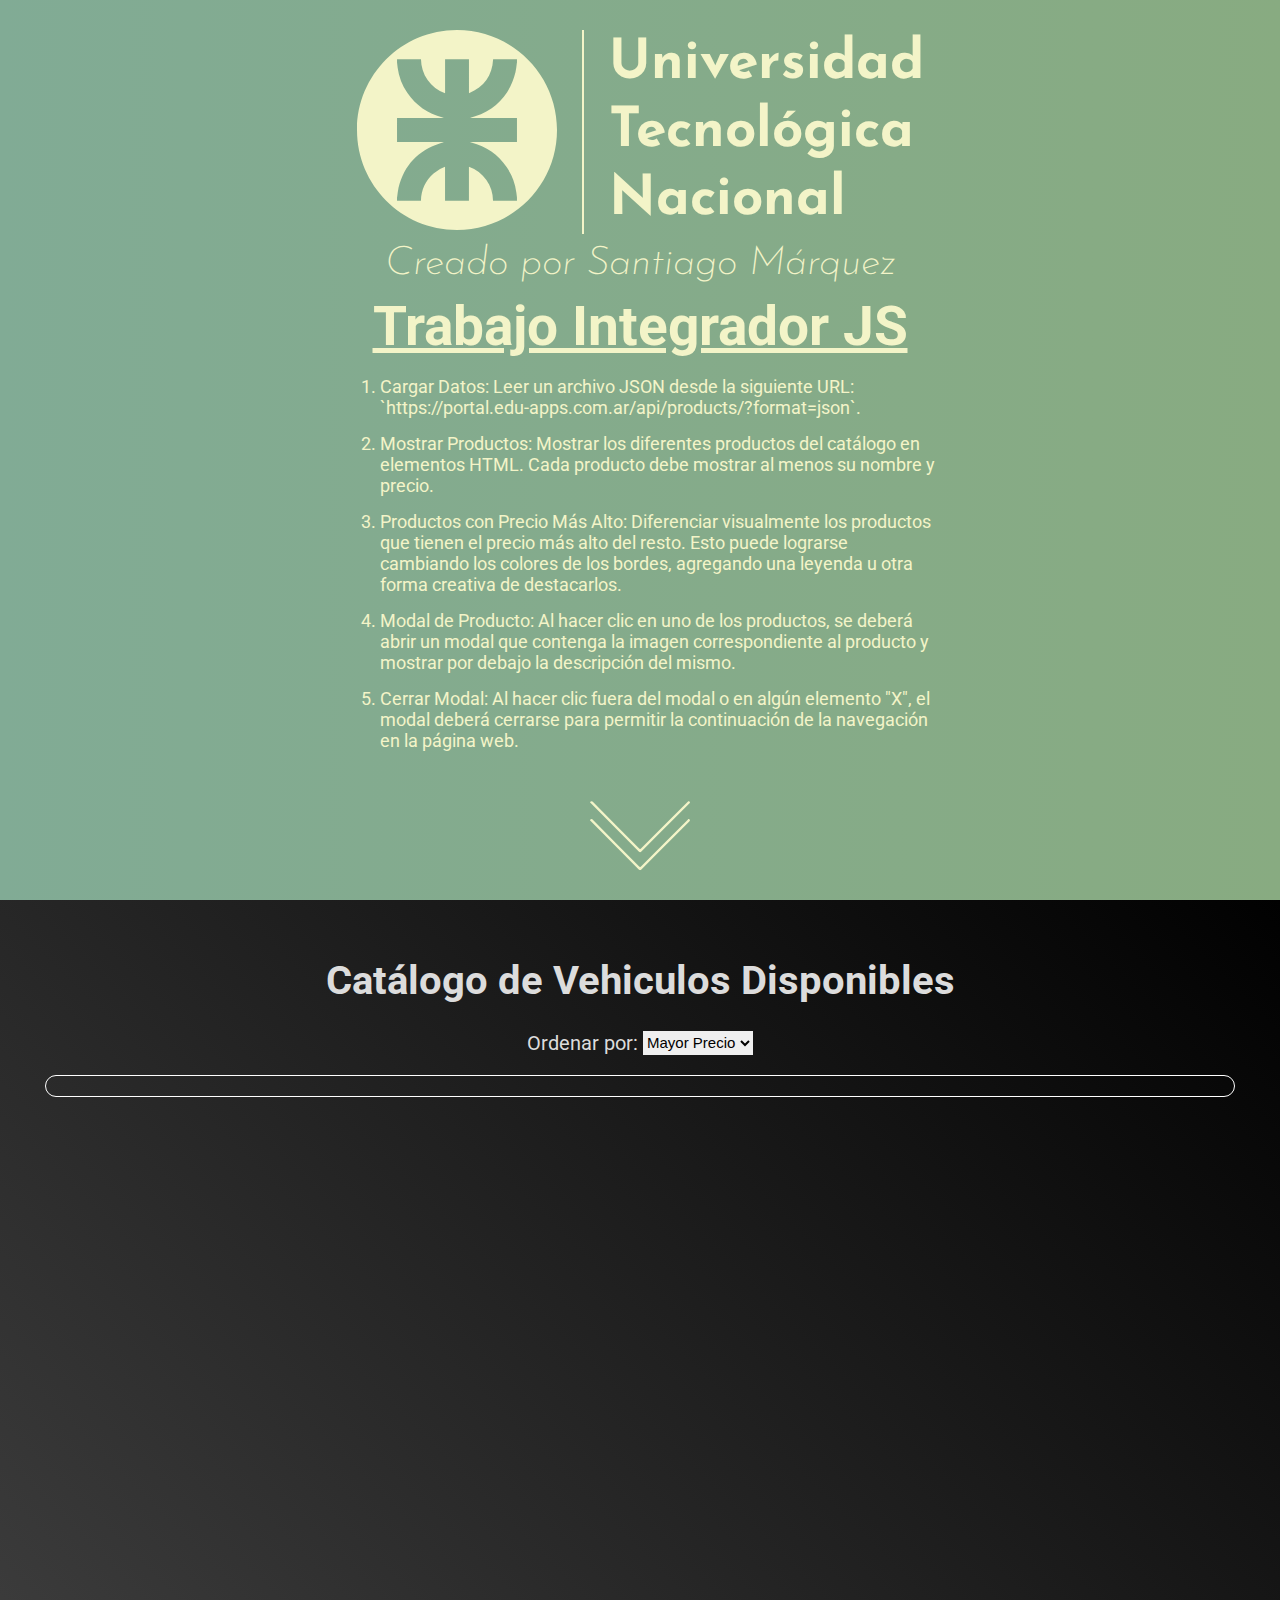
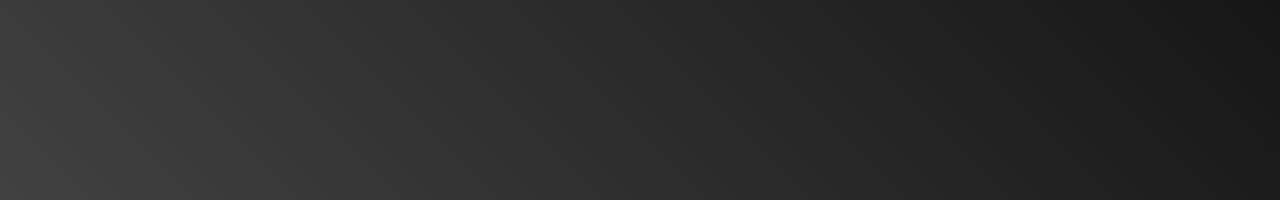
<file: index.html>
<!DOCTYPE html>
<html lang="en">

<head>
    <meta charset="UTF-8">
    <meta name="viewport" content="width=device-width, initial-scale=1.0">
    <title>Integrador JS - S.M.</title>
    <style>
        :root {
            scroll-behavior: smooth;
        }

        body {
            background-color: black;
            margin: 0;
            font-family: 'Roboto', sans-serif;
        }

        h1 {
            text-align: center;
        }

        header {
            width: 100vw;
            height: 100vh;
            overflow: hidden;
            background-image: linear-gradient(to right, #81ab95, #88ab81);
            color: #F3F4C8;
        }

        /* Preguntas */

        #utn-logo {
            height: 200px;
            fill: #F3F4C8;
        }

        .container {
            padding: 30px 45px;
        }

        #name {
            font-family: 'Josefin Sans', sans-serif;
            font-weight: 200;
            font-style: italic;
            font-size: 40px;
            text-align: center;
            margin: 10px;

        }

        #tp-title {
            font-size: 55px;
            text-align: center;
            margin: 10px;
            text-decoration: underline;
        }

        .questions-container-1 {
            display: flex;
            justify-content: center;
            font-family: 'Josefin Sans', sans-serif;
        }

        .questions-container-1-1 {
            display: flex;
            flex-direction: column;
            justify-content: space-around;
            font-size: 40px;
        }

        .questions-container-1-1 p {
            margin: 0;
            font-weight: 700;
            font-size: 55px;
        }

        .separator {
            width: 2px;
            background-color: #F3F4C8;
            margin: 0 25px;
        }

        .questions-container-2 {
            margin-bottom: 50px;
        }

        .questions-container-2-1 {
            width: 600px;
            margin: auto;
            font-size: 18px;

        }

        .questions-container-2-1 ol li {
            margin-bottom: 15px;
        }

        #down {
            display: block;
            width: 100px;
            fill: #F3F4C8;
            margin: auto;
            rotate: 180deg;

        }

        /* Catalogo de Autos */

        #content {
            width: 100vw;
            height: 100vh;
            color: gainsboro;
            background-image: linear-gradient(45deg, #414141, #010101);
        }

        .content .container h1 {
            font-family: 'Rubik', sans-serif;
        }

        .car-container {
            display: flex;
            padding: 10px;
            border: 1px solid white;
            justify-content: space-evenly;
            border-radius: 20px;
        }

        .select-option {
            display: flex;
            justify-content: center;
            margin: 20px;
        }

        select {
            border-style: none;
            margin-left: 5px;
            font-size: 15px;
        }

        .car {
            float: left;
            text-align: center;
            width: 15%;
            border-radius: 20px;
            border-style: none;
            background-color: #595959;
            color: gainsboro;
            border: 2px solid #595959;
            transition: background-color 0.5s ease, color 0.5s ease;
            cursor: pointer;
            box-shadow: 0 0 12px rgba(0, 0, 0, 0.8);
        }

        .car:hover {
            border: 2px solid rebeccapurple;
            background-color: gainsboro;
            color: black;
        }

        .car h1 {
            font-family: Goudy Old Style, Garamond, Big Caslon, Times New Roman, serif;
            font-weight: 800;
            font-size: 60px;
            margin-top: 15px;
            margin-bottom: 15px;
        }

        /* Modal */

        .background-modal {
            display: flex;
            justify-content: center;
            align-items: center;
            background-color: rgba(0, 0, 0, 0.8);
            position: fixed;
            height: 100vh;
            width: 100vw;
            opacity: 0;
            transition: opacity 0.6s ease;
            pointer-events: none;
            z-index: 999;
        }

        .show-background {
            opacity: 1;
            pointer-events: auto;
        }

        .modal {
            background-color: rgb(235, 235, 235);
            display: flex;
            border-radius: 10px;
            box-shadow: 0 0 12px rgba(0, 0, 0, 0.6);
            transform: scale(0);
            transition: transform 0.5s ease;
            align-items: center;
        }

        .show-modal {
            transform: scale(1);
        }

        #car-description {
            display: flex;
            flex-direction: column;
            padding: 15px 15px 15px 30px;
        }

        #car-description h2 {
            margin-top: 10px;
            margin-bottom: 0;
            font-size: 40px;
            color: crimson;
        }

        #car-description h3 {
            margin-top: 2px;
            margin-bottom: 0;
            font-size: 30px;

        }

        #car-description h4 {
            margin-top: 5px;
            margin-bottom: 5px;
            font-size: 20px;
        }

        #car-description button {
            border-radius: 20px;
            border-style: none;
            border: 1px solid black;
            transition: background-color 0.5s ease, color 0.5s ease;
            cursor: pointer;
            margin-top: 5px;
            font-size: 16px;
            height: 27px;
        }

        #car-photo {
            padding: 15px;
        }

        #car-photo img {
            max-width: 750px;
            border-radius: 10px;
        }

        #buy-button:hover {
            background-color: #4CBB17;
            color: white;
        }


    </style>
</head>

<body>
    <div class="background-modal cls">
        <div class="modal">

        </div>
    </div>

    <header>
        <link href="https://fonts.cdnfonts.com/css/east-of-wild" rel="stylesheet">
        <link href="https://fonts.cdnfonts.com/css/ballitar-city" rel="stylesheet">
        <link rel="preconnect" href="https://fonts.googleapis.com">
        <link rel="preconnect" href="https://fonts.gstatic.com" crossorigin>
        <link
            href="https://fonts.googleapis.com/css2?family=Josefin+Sans:ital,wght@0,400;0,500;0,700;1,200&family=Roboto:ital,wght@0,300;0,500;0,700;1,100&family=Rubik:wght@300;400;500;600;700;800&display=swap"
            rel="stylesheet">

        <div class="container">

            <div class="questions-container-1">

                <a href="https://www.frd.utn.edu.ar/" target="_blank">
                    <svg id="utn-logo" xmlns="http://www.w3.org/2000/svg" viewBox="0 0 937.08 937.08">
                        <path
                            d="M468.54,0C209.77,0,0,209.77,0,468.54S209.77,937.08,468.54,937.08,937.08,727.31,937.08,468.54,727.31,0,468.54,0Zm281,152.59c-.3,1.45-.69,2.89-.9,4.35-2,13.76-2.84,27.82-6.16,41.26-25.4,103-88.7,171.71-188.85,206.5-7.22,2.51-14.67,4.35-22,6.51,0,.44.08.89.13,1.34H749.5v112H531.71c-.05.44-.11.89-.16,1.33,1.46.5,2.9,1.12,4.39,1.5,69.94,17.78,125.17,56.72,165.78,116.17a268.63,268.63,0,0,1,44.85,117.3c1.06,7.88,2,15.77,2.93,23.66v15a28.54,28.54,0,0,1-3.44.4q-52.47,0-104.95,0c-1.12,0-2.23-.21-3.79-.37-.64-35.49-10.53-67.9-31.05-96.71s-47.59-49.52-81.84-61.87V799.5H412.51V641.1a157.49,157.49,0,0,0-53.89,31.11c-38.37,33.73-57.69,76.54-59,127.45-1.71.12-2.7.24-3.69.24q-52.47,0-105,0a28.54,28.54,0,0,1-3.44-.4v-15c.3-1.45.69-2.89.9-4.35,2-13.77,2.81-27.83,6.15-41.26,26.38-106,92.07-175.37,196-208.7,4.92-1.58,9.95-2.79,14.93-4.18,0-.49-.1-1-.16-1.47H187.58v-112H405.37c.05-.44.1-.88.14-1.33-1.46-.5-2.89-1.12-4.38-1.5C331.37,392,276.23,353.19,235.63,294a268.61,268.61,0,0,1-45.12-117.71c-1.06-7.88-2-15.77-2.93-23.66v-15a28.54,28.54,0,0,1,3.44-.4q52.47,0,105,0c1.12,0,2.23.21,3.79.37.64,35.49,10.53,67.91,31.05,96.71s47.6,49.52,81.84,61.88V137.58H524.57V296.77c71.4-30.19,109-82.92,113.26-159.38,1.3-.09,2.29-.21,3.28-.21q52.47,0,104.95,0a28.54,28.54,0,0,1,3.44.4Z" />
                    </svg>
                </a>
                <div class="separator"></div>
                <div class="questions-container-1-1">
                    <p>Universidad</p>
                    <p>Tecnológica</p>
                    <p>Nacional</p>
                </div>


            </div>

            <h1 id="name">Creado por Santiago Márquez</h1>

            <div class="questions-container-2">
                <h1 id="tp-title">Trabajo Integrador JS</h1>

                <div class="questions-container-2-1">
                    <ol>
                        <li>
                            Cargar Datos: Leer un archivo JSON desde la siguiente URL:
                            `https://portal.edu-apps.com.ar/api/products/?format=json`.
                        </li>
                        <li>
                            Mostrar Productos: Mostrar los diferentes productos del catálogo en elementos HTML. Cada
                            producto debe mostrar al menos su nombre y precio.
                        </li>
                        <li>
                            Productos con Precio Más Alto: Diferenciar visualmente los productos que tienen el precio
                            más alto del resto.
                            Esto puede lograrse cambiando los colores de los bordes,
                            agregando una leyenda u otra forma creativa de destacarlos.
                        </li>
                        <li>
                            Modal de Producto: Al hacer clic en uno de los productos, se deberá abrir un modal que
                            contenga la imagen correspondiente al producto y mostrar por debajo la descripción del
                            mismo.

                        </li>
                        <li>Cerrar Modal: Al hacer clic fuera del modal o en algún elemento "X", el modal deberá
                            cerrarse para permitir la continuación de la navegación en la página web.
                        </li>

                    </ol>
                </div>
            </div>

            <a href="#content">
                <svg id="down" xmlns="http://www.w3.org/2000/svg" viewBox="0 0 258.22 178.79">
                    <path
                        d="M255.9,126.78Q194.08,64.5,132.35,2.13c-2.62-2.65-4-3-6.82-.12Q85.12,42.81,44.41,83.32C30.23,97.5,16.1,111.74,1.79,125.79c-2.36,2.33-2.43,3.68.07,5.72,2.84,2.33,3.5-.83,4.54-1.86Q66,70.37,125.26,10.84c3-3,4.33-2.86,7.22.06,39,39.5,78.23,78.81,117.21,118.35,3.39,3.43,5.59,4.16,8.53.17v-1C257.05,128.44,256.57,127.45,255.9,126.78Z"
                        transform="translate(0 0)" />
                    <path
                        d="M255.91,173.22Q194.08,110.94,132.35,48.57c-2.62-2.65-4-3-6.82-.12q-40.41,40.8-81.12,81.31C30.23,143.94,16.1,158.18,1.79,172.23c-2.37,2.33-2.43,3.68.07,5.72,2.84,2.33,3.5-.83,4.54-1.86Q66,116.81,125.26,57.28c3-3,4.33-2.86,7.22.06,39,39.51,78.23,78.81,117.21,118.35,3.39,3.43,5.59,4.16,8.53.17v-1C257.05,174.88,256.57,173.89,255.91,173.22Z"
                        transform="translate(0 0)" />
                </svg>
            </a>
        </div>



    </header>

    <div id="content">
        <div class="container">
            <h1 style="font-size: 40px;">Catálogo de Vehiculos Disponibles</h1>


            <div class="select-option">
                <span style="font-size: 20px;">Ordenar por:</span>
                <select id="combo-box">
                    <option>Mayor Precio</option>
                    <option>Menor Precio</option>
                    <option>A - Z</option>
                    <option>Z - A</option>
                </select>
            </div>

            <div class="car-container">

            </div>
        </div>
    </div>


    <script>

        const carContainer = document.querySelector('.car-container')
        const comboBox = document.querySelector('#combo-box')

        const modalBackground = document.querySelector('.background-modal')
        const modal = document.querySelector('.modal')


        let petition = new XMLHttpRequest()
        let data

        //////////////////////////////////////////////////////////////////////////////

        /* Enviar peticion al servidor y recibir respuesta*/

        petition.open("GET", "https://portal.edu-apps.com.ar/api/products/?format=json", true)

        petition.send()

        petition.onreadystatechange = () => {

            if (petition.readyState == 4 && petition.status == 200) {

                data = JSON.parse(petition.response)
                orderCarsBy(0)

            }
        }

        //////////////////////////////////////////////////////////////////////////////


        comboBox.addEventListener("change", event => {

            orderCarsBy(event.target.selectedIndex)

        })


        modalBackground.addEventListener("click", () => {

            toggleModal()

        })

        modal.addEventListener('click', (event) => {

            if (event.target.id == "back-button") {

                toggleModal()

            }

            event.stopPropagation()

        })

        let toggleModal = () => {

            modalBackground.classList.toggle('show-background')
            modal.classList.toggle('show-modal')

        }

        let orderCarsBy = (mode) => {

            switch (mode) {

                case 0:

                    data = data.slice().sort((a, b) => b.price - a.price)
                    break

                case 1:

                    data = data.slice().sort((a, b) => a.price - b.price);;
                    break

                case 2:

                    data = data.slice().sort((a, b) => a.name.localeCompare(b.name));
                    break

                case 3:

                    data = data.slice().sort((a, b) => b.name.localeCompare(a.name));
                    break

            }

            loadCars()

        }

        let loadCars = () => {

            carContainer.innerHTML = ""
            data.forEach(car => {

                let button = document.createElement("button")
                button.className = "car"
                button.id = car.name
                button.insertAdjacentHTML("beforeend", `<h1>${car.name}</h1> <h2>Precio: $${car.price}</h2> </button>`)

                carContainer.appendChild(button)


                button.addEventListener("click", event => {

                    modal.innerHTML = ""
                    
                    let carName = event.currentTarget.id

                    const selectedCar = data.find(x => x.name === carName)

                    if (selectedCar.description == null) {
                        
                        selectedCar.description = "Sin Información"

                    }

                    if (selectedCar.image_field == null) {

                        selectedCar.image_field = "https://icons.veryicon.com/png/o/miscellaneous/x/my-car.png"

                    }

                    modal.insertAdjacentHTML("beforeend", `<div id="car-description"><h2>${selectedCar.name}</h2><h3>${selectedCar.description}</h3><h4>Precio de $${selectedCar.price}</h4><button id="buy-button">Comprar</button><button id="back-button">Volver</button></div><div id="car-photo"><img src="${selectedCar.image_field}" alt=""></div>`)

                    toggleModal()

                })
                
            })
        }

    </script>
</body>

</html>
</file>
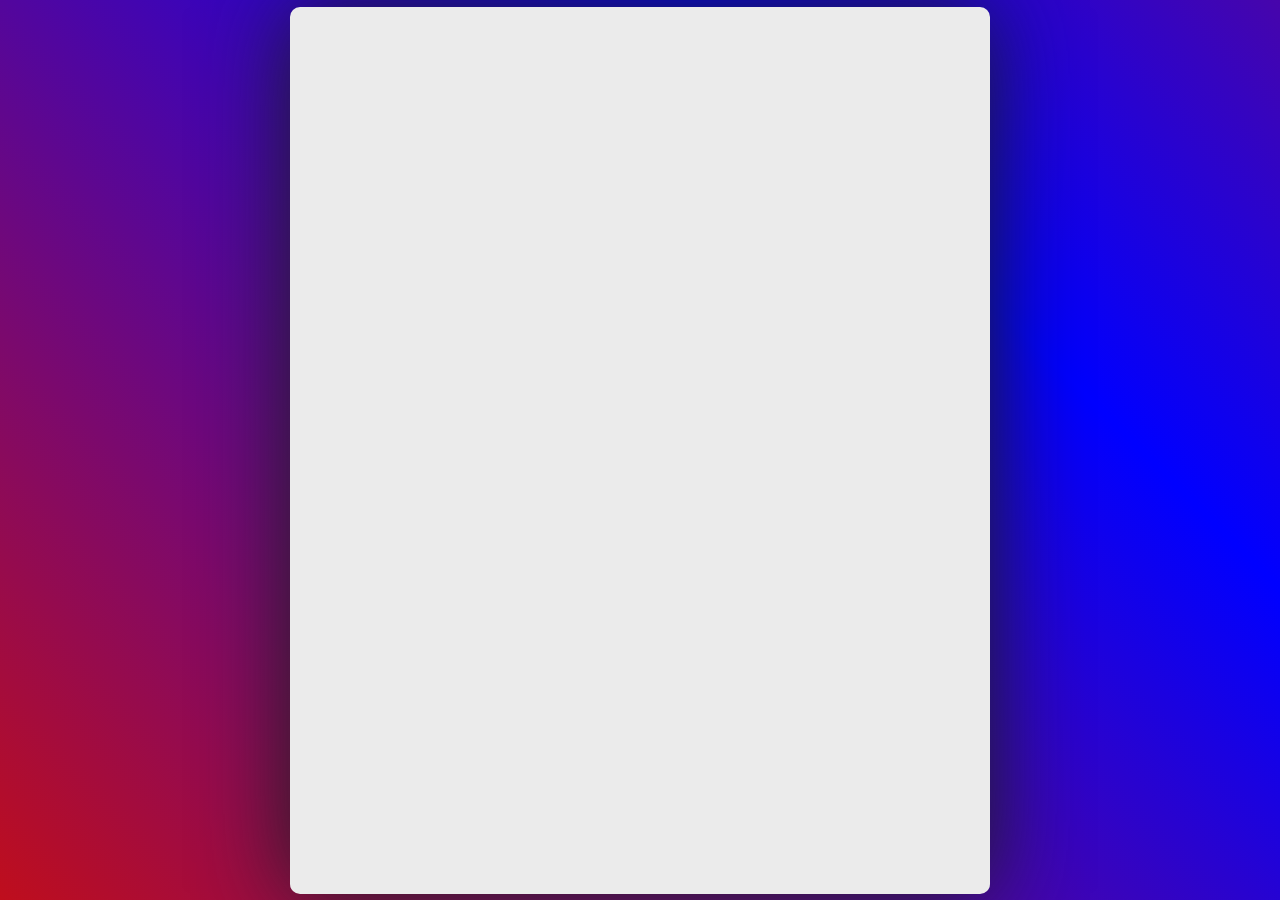
<file: Ejercicio 04/index.html>
<!DOCTYPE html>
<html lang="es">

<head>
    <meta charset="UTF-8">
    <meta name="viewport" content="width=device-width, initial-scale=1.0">
    <title>Ejercicio 04</title>

    <style>
        body {
            background-color: black;
            margin: 0;
            overflow: hidden;
            position: relative;
            font-family: 'IBM', monospace;
            color: rgb(31, 31, 31);
        }

        h1,
        h2 {
            margin: 0;

        }

        ul {
            padding-inline-start: 15px;
            list-style-type: disc;
            list-style-position: outside;
            margin-left: 20px;
            padding-left: 0;
        }

        ul li {
            margin: 7px 0;
        }

        ol {
            margin: 0;
            font-size: 23px;
        }

        /* Modal */

        .background-modal {
            display: flex;
            justify-content: center;
            align-items: center;
            background-color: rgba(0, 0, 0, 0.7);
            position: absolute;
            height: 100vh;
            width: 100vw;
            opacity: 0;
            transition: opacity 0.6s ease;
            pointer-events: none;
            z-index: 999;
        }

        .show-background {
            opacity: 1;
            pointer-events: auto;
        }

        .modal {
            background-color: rgb(235, 235, 235);
            width: 30%;
            min-width: 410px;
            max-width: 440px;
            border-radius: 10px;
            box-shadow: 0 0 12px rgba(0, 0, 0, 0.6);
            transform: scale(0);
            transition: transform 0.3s ease;
        }



        .modal-header {
            display: flex;
            align-items: center;
            justify-content: space-between;
            border-bottom: 1px solid rgb(31, 31, 31);
            height: 45px;
            width: 100%;
        }

        .modal-body {
            display: flex;
            padding: 0 25px;
            flex-direction: column;
            align-items: center;
        }

        .modal-body h1 {
            margin: 20px 0;
        }

        .input {
            display: flex;
            width: 100%;
            justify-content: space-between;
            margin: 20px 0;
        }

        .input input {
            height: 35px;
            width: 65%;
            border-style: none;
            border-radius: 10px;
            border: 2px solid rgb(31, 31, 31);
            font-size: 17px;
            font-weight: 600;
            text-align: center;

        }

        .input input:focus-visible {
            outline: 0;
        }

        .input button {
            width: 30%;
            cursor: pointer;
            border-style: none;
            border-radius: 10px;
            background-color: rgb(31, 31, 31);
            color: rgb(235, 235, 235);
            font-size: 15px;
        }

        .close-button h1 {
            margin: 0;
            font-size: 25px;
        }

        .close-button {
            height: 100%;
            width: 15%;
            padding: 0;
            border-top-right-radius: 9px;
            background-color: rgb(235, 235, 235);
            border-style: none;
        }

        .close-button:hover {
            background-color: rgb(31, 31, 31);
            color: rgb(235, 235, 235);
            cursor: pointer;
        }




        .modal-header h2 {
            margin: 15px;
        }

        /* Preguntas */

        .container {
            display: flex;
            align-items: center;
            justify-content: center;
            height: 100vh;
            transform: scale(0);
            transition: transform 1s ease;
        }

        .questions {
            padding: 20px 30px 0;
            overflow: auto;
            border-radius: 10px;
            max-height: 918px;
            background-color: rgb(235, 235, 235);
            width: 50%;
            box-shadow: 0 0 90px;

        }

        .ol-li {
            margin: 25px 0;
        }

        .error-input {
            color: red;
            margin: 0;
            margin-bottom: 10px;
            font-size: 15px;
        }

        /* Respuesta */

        .container-answer {
            display: flex;
            align-items: center;
            justify-content: center;
            margin: 20px 15px;
        }

        .answer {
            display: flex;
            align-items: center;
            justify-content: center;
            margin: 20px;
        }

        #button-start {
            background: black;
            cursor: pointer;
            border: none;
            padding: 15px;
            height: 25%;
            width: 25%;
            color: rgb(235, 235, 235);
            font-size: 24px;
            font-weight: bold;
            border-radius: 12px;
            text-align: center;
        }

        .content {
            opacity: 0;
            transition: opacity 1s ease;
        }

        .show-content {
            opacity: 1;
        }

        /* Idea de animacion de fondo inspirado en [https://www.youtube.com/shorts/QR8CVkmJhLU] */

        .animation {
            position: fixed;
            top: 0;
            left: 0;
            z-index: -1;
            width: 100%;
            height: 100%;
            background: linear-gradient(45deg, #e81123d2, blue, #e81123d2, blue, #e81123d2, blue, #e81123d2, blue);
            background-size: 800%;
            animation: glowing 2.5s linear infinite;
        }

        @keyframes glowing {
            0% {
                background-position: 0 0;
            }

            100% {
                background-position: 35% 0;
            }
        }

        .show {
            transform: scale(1);
        }
    </style>
</head>

<body>
    <div class="animation">

        <div class="background-modal cls">
            <div class="modal">

                <div class="modal-header">
                    <h2>
                        Formulario Modal
                    </h2>

                    <button class="close-button cls">
                        <h1>X</h1>
                    </button>

                </div>

                <div class="modal-body">

                    <h1>
                        Introduzca un numero
                    </h1>

                    <div class="input">
                        <input type="text">
                        <button>Confirmar</button>
                    </div>

                </div>


            </div>

        </div>

        <div class="container">
            <div class="questions">
                <div>
                    <h1 class="content" style="font-size: 65px;">Ejercicio 04: Modal</h1>
                    <h1 class="content" style="font-size: 3em; letter-spacing: 0em; line-height: 1.5;">Consigna:</h1>
                    <ol class="content">
                        <li class="ol-li content">Estructura del Modal:
                            <ul>
                                <li class="content">Crea un modal con un input de tipo numérico y un botón de
                                    confirmación.</li>
                            </ul>
                        </li>

                        <li class="ol-li content">
                            Funcionalidad del Botón:
                            <ul>
                                <li class="content">Utiliza JavaScript para detectar el clic en el botón de confirmación
                                    dentro del
                                    modal.
                                </li>
                            </ul>

                            <ul>
                                <li class="content">Cuando se hace clic en el botón de confirmación, lee el valor del
                                    input numérico
                                    ingresado por el usuario.</li>
                            </ul>
                        </li>

                        <li class="ol-li content">
                            Mostrar y Cerrar el Modal:
                            <ul>
                                <li class="content">Muestra el número ingresado por el usuario en un elemento HTML.</li>
                            </ul>

                            <ul>
                                <li class="content">Cierra el modal después de mostrar el número.</li>
                            </ul>
                        </li>
                    </ol>


                </div>

                <hr class="content">

                <div class="container-answer">
                    <button class="content cls" id="button-start">Empezar</button>
                </div>
                <div class="answer">

                </div>

            </div>


        </div>
    </div>





    <script>

        const closeModalElements = document.querySelectorAll('.cls')

        const contentToShow = document.querySelectorAll('.content') // Todos los elementos que pasan de opacidad 0 a 1

        const modalBody = document.querySelector('.modal-body')

        const confirmButton = document.querySelector('.input button')

        const answerContainer = document.querySelector('.answer')


        const backgroundModal = document.querySelector('.background-modal')
        const modal = document.querySelector('.modal')

        const input = document.querySelector('input')

        let paragraph = null

        confirmButton.disabled = true;


        // Mostrar u ocultar modal

        let toggleModal = () => {

            backgroundModal.classList.toggle('show-background')
            modal.classList.toggle('show')

        }

        // Asignacion de evento a elementos para cerrar el modal

        closeModalElements.forEach(element => {

            element.addEventListener('click', () => {

                toggleModal()

                input.value = null
                confirmButton.disabled = true

                if (paragraph != null) {

                    modalBody.removeChild(paragraph)
                    paragraph = null

                }

            })

        })

        // Evento input para evaluar el valor que se esta introduciendo en el elemento input 

        input.addEventListener('input', () => {

            if (input.value != '') {

                if (!isNaN(input.value)) {

                    confirmButton.disabled = false;

                    if (paragraph != null) {
                        modalBody.removeChild(paragraph)
                        paragraph = null
                    }

                }
                else {

                    confirmButton.disabled = true;

                    if (paragraph == null) {
                        modalBody.insertAdjacentHTML("beforeend", "<p class='error-input'> ERROR: Valor no numerico detectado </p>")
                        paragraph = document.querySelector('.error-input')
                    }

                }

                return

            }

            confirmButton.disabled = true

        })

        // Evento click en boton confirmar

        confirmButton.addEventListener('click', () => {

            answerContainer.innerHTML = ""
            answerContainer.insertAdjacentHTML("beforeend", "<h2>Valor numerico ingresado: " + input.value + "</h2>")

            toggleModal()

        })


        // Sin este codigo de abajo el modal se cerraba sin importar donde se haga click

        modal.addEventListener('click', (event) => {

            event.stopPropagation()

        })

        // Escalar contenido principal de 0 a 1

        setTimeout(() => {

            document.querySelector('.container').classList.add('show')

        }, 100)

        // Cambiar opacidad los elementos del array contentToShow de 0 a 1 en un intervalo de 125ms

        let index = 0

        let y = () => {

            contentToShow[index].classList.add('show-content')
            index++
            x()

        }

        let x = () => {

            if (index < contentToShow.length) setTimeout(y, 125)

        }

        setTimeout(x, 650) // Comienzo 
        
        //////////////////////////////////

        /* [https://github.com/Strhmn] */ 

        //////////////////////////////////

    </script>



</body>

</html>
</file>
